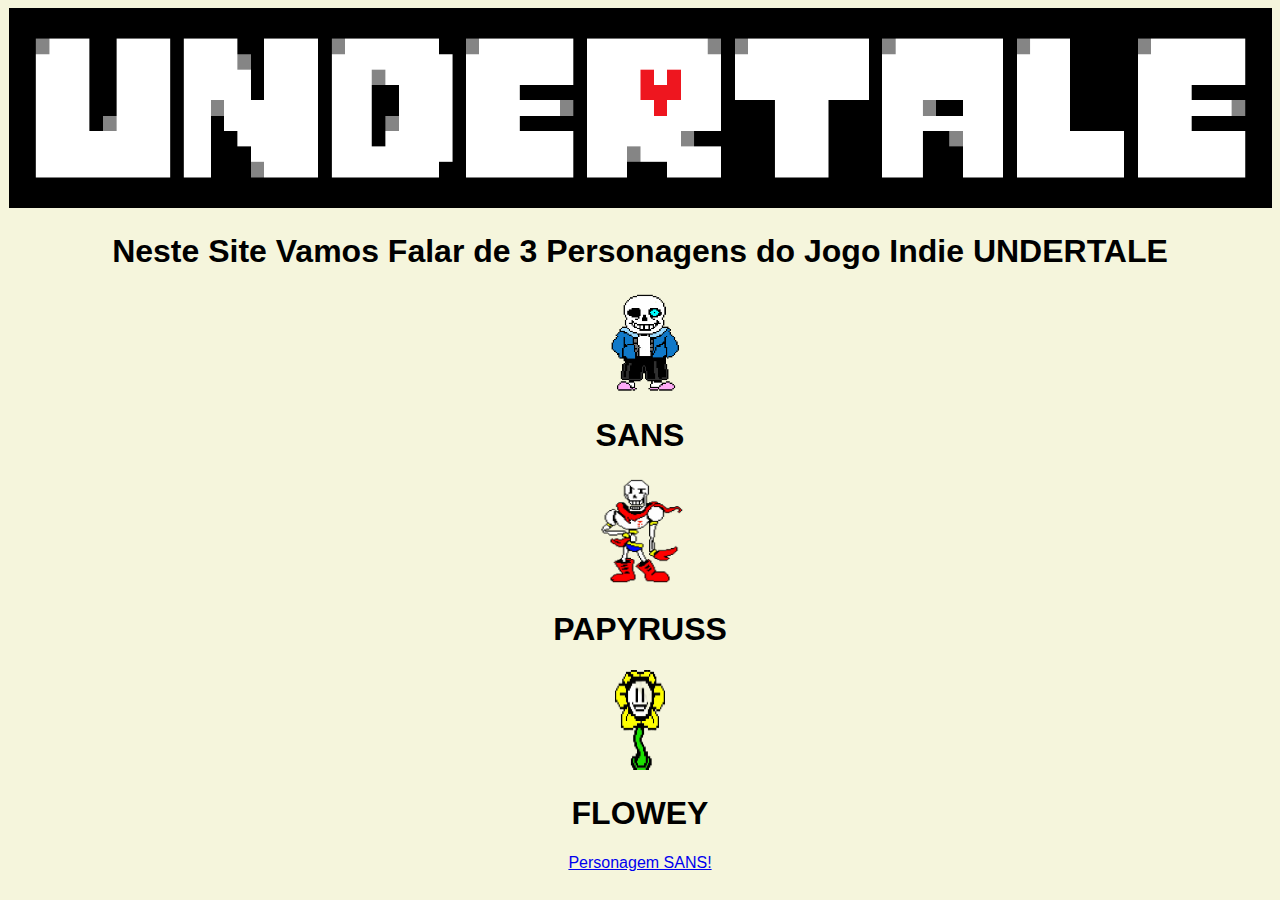
<file: index.html>
<!DOCTYPE html>
<html lang="en">
<head>
    <meta charset="UTF-8">
    <meta name="viewport" content="width=h1, initial-scale=1.0">
    <title>Undertale Personagens</title>
    <link rel="stylesheet" href="style.css">
</head>
<body>


<img src="2560px-Undertale_vector_logo_on_black_borders.svg.png" height="200" width="1263">
<h1>Neste Site Vamos Falar de 3 Personagens do Jogo Indie UNDERTALE</h1>

<img src="53cd3c7688ff847378daddccbca43650.png" height="100" widht="50">
<h1>SANS</h1>

<img src="Papyrus.webp" height="110" width="100">
<h1>PAPYRUSS</h1>

<img src="oie_aVfqiE7WHmuc-Photoroom.png" height="100" width="50">
<h1>FLOWEY</h1>

<a href="segundo.html">Personagem SANS!</a>

</body>
</html>
</file>
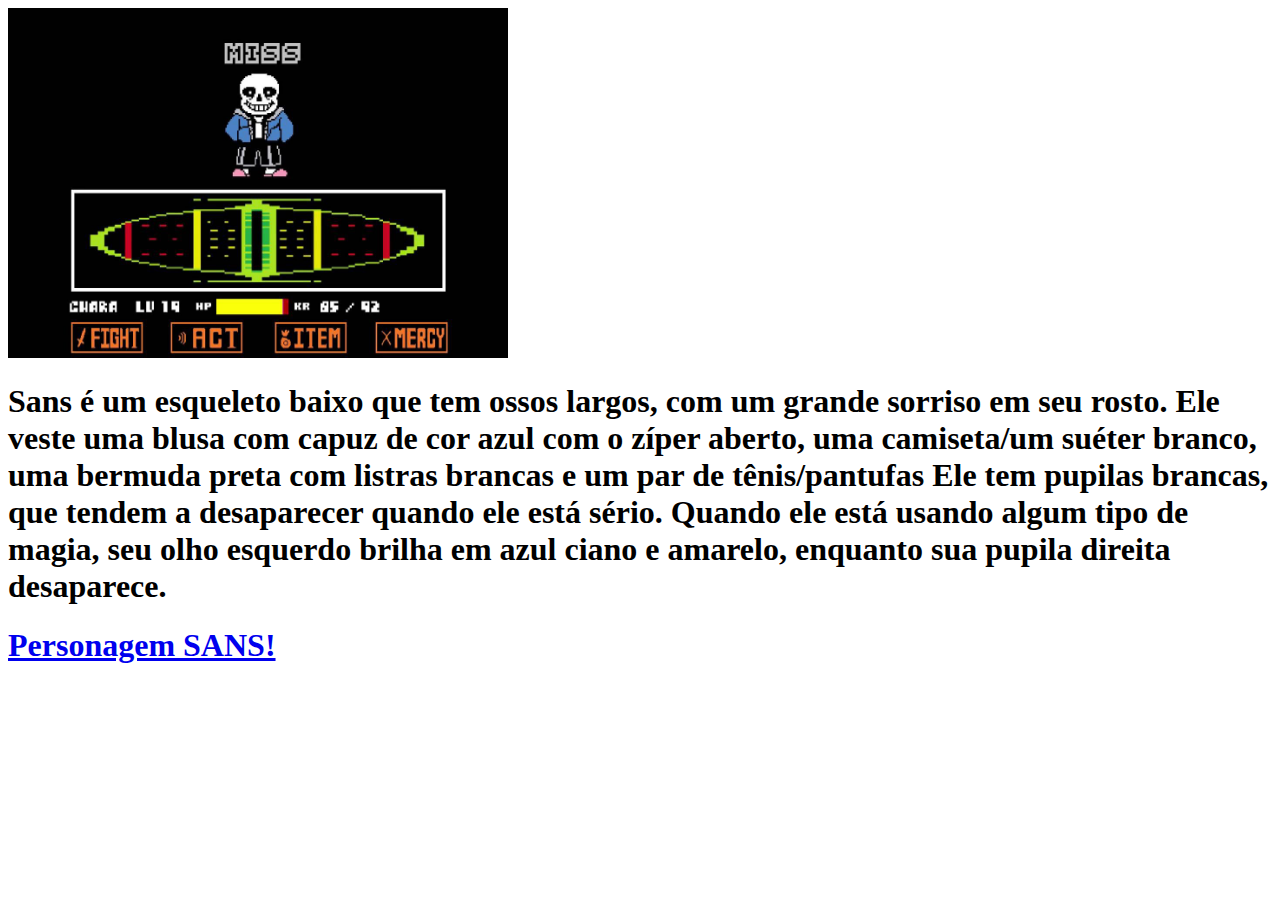
<file: segundo.html>
<!DOCTYPE html>
<html lang="en">
<head>
    <meta charset="UTF-8">
    <meta name="viewport" content="width=device-width, initial-scale=1.0">
    <title>Undertale Personagens</title>
</head>
<body>

<img src="maxresdefault.jpg" height="350" width="500">
<h1>Sans é um esqueleto baixo que tem ossos largos, com um grande sorriso em seu rosto. Ele veste uma blusa com capuz de cor azul com o zíper aberto, uma camiseta/um suéter branco, uma bermuda preta com listras brancas e um par de tênis/pantufas

    Ele tem pupilas brancas, que tendem a desaparecer quando ele está sério. Quando ele está usando algum tipo de magia, seu olho esquerdo brilha em azul ciano e amarelo, enquanto sua pupila direita desaparece.



</h1><a href="index.html">
<h1>Personagem SANS!</h1>

</body>
</html>
</file>
<file: style.css>
body{
    background-color: beige;
}

body{
    text-align: center;
    font-family: Arial, Helvetica, sans-serif;
}

body{
    
}
</file>
